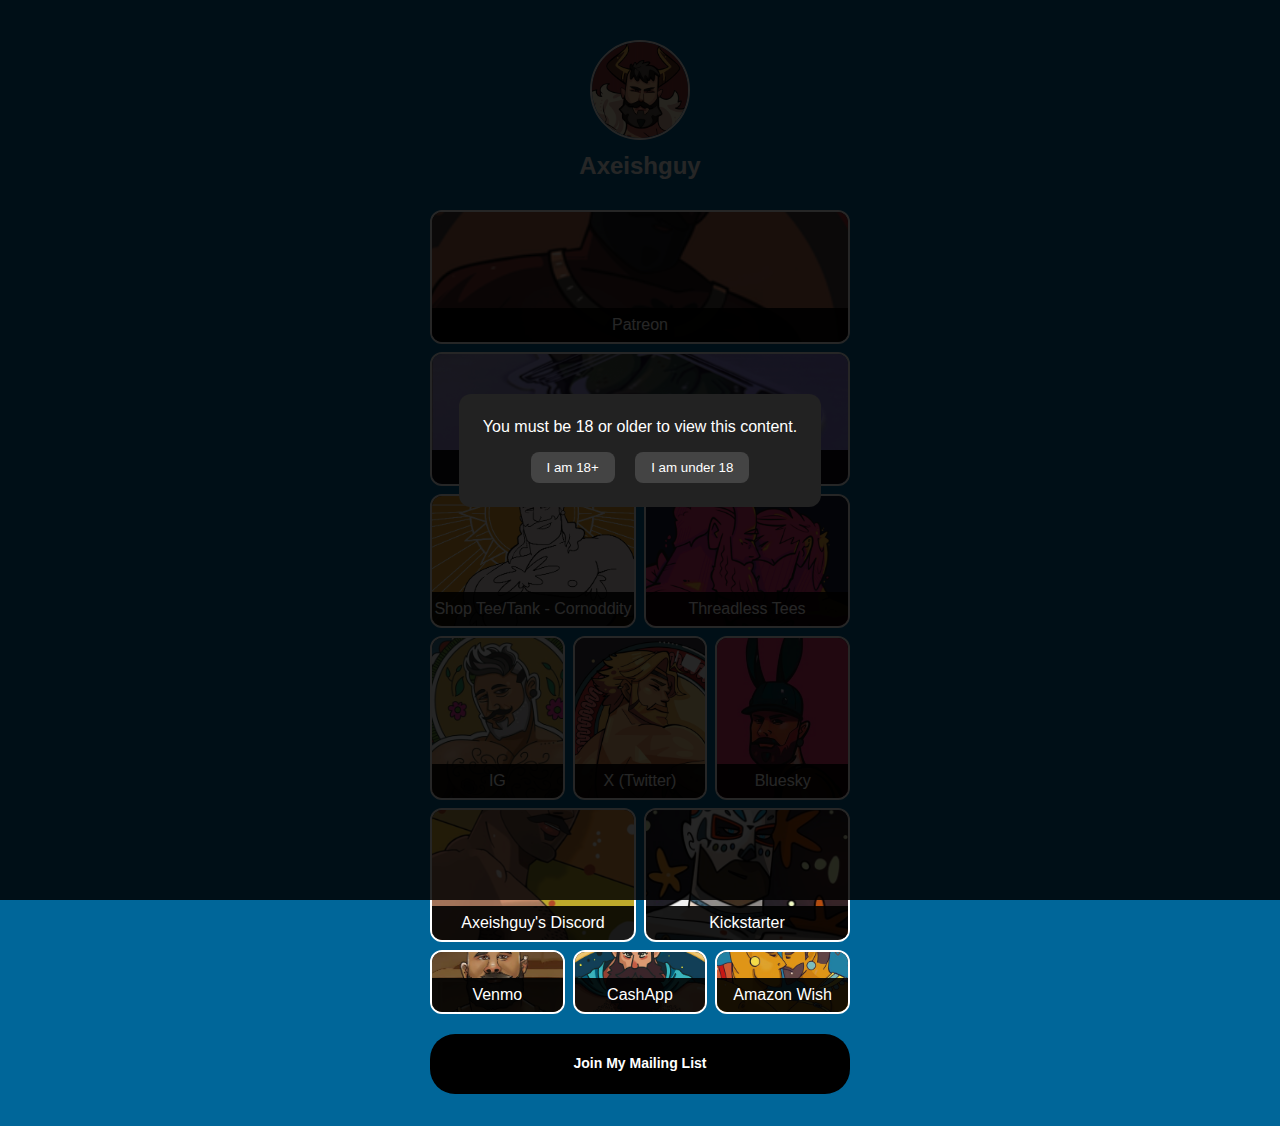
<file: index.html>
<!DOCTYPE html>
<html lang="en">
<head>
  <meta charset="UTF-8">
  <meta name="viewport" content="width=device-width,initial-scale=1">
  <title>Axeishguy</title>
  <link rel="stylesheet" href="css/style.css">
<!-- MailerLite Universal -->
<script>
    (function(w,d,e,u,f,l,n){w[f]=w[f]||function(){(w[f].q=w[f].q||[])
    .push(arguments);},l=d.createElement(e),l.async=1,l.src=u,
    n=d.getElementsByTagName(e)[0],n.parentNode.insertBefore(l,n);})
    (window,document,'script','https://assets.mailerlite.com/js/universal.js','ml');
    ml('account', '1511837');
</script>
<!-- End MailerLite Universal -->
<!-- End MailerLite Universal -->
</head>
<body>
  <!-- Age Gate Overlay -->
  <div id="age‑gate" class="age‑gate">
    <div class="age‑gate__dialog">
      <p>You must be 18 or older to view this content.</p>
      <button id="age‑gate‑yes">I am 18+</button>
      <button id="age‑gate‑no">I am under 18</button>
    </div>
  </div>

  <div class="container">
    <div class="profile">
      <img src="assets/profile.jpg" alt="Profile">
      <h1>Axeishguy</h1>
    </div>
    <div class="links-grid">
      <!-- Row 1 -->
      <a href="https://patreon.com/axeishguy" class="card patreon"><img src="assets/patreon.jpg"><div class="label">Patreon</div></a>
      <a href="https://www.etsy.com/shop/axeishguy" class="card etsy">
        <img src="assets/etsy.jpg"><div class="label">Etsy Shop ( sticker & print )</div></a>
           <!--<a href="prints.html" class="card"><img src="assets/prints.jpg"><div class="label">Art Merch (NSFW) </div></a>-->
      <!-- Row 2 -->

      <!-- Row: Etsy, Threadless, Cornoddity/Axeishguy -->
       <a href="https://cornoddity.com/axeishguy" class="card shop"><img src="assets/shop.jpg"><div class="label">Shop Tee/Tank - Cornoddity  </div></a>


      <a href="https://www.threadless.com/@axeishguy" class="card threadless">
        <img src="assets/threadless.jpg"><div class="label">Threadless Tees</div></a>

      <!-- Row bate -->
      <a href="https://instagram.com/axeishguy" class="card ig"><img src="assets/IG.jpg"><div class="label">IG </div></a>
      <a href="https://x.com/axeishguy" class="card x"><img src="assets/x.jpg"><div class="label">X (Twitter)</div></a>
      <a href="https://bsky.app/profile/axeishguy.bsky.social" class="card bsky"><img src="assets/bsky.jpg"><div class="label">Bluesky</div></a>
      <!-- New Row (Discord) -->
      <!--<a href="https://discord.gg/fP6cYFbKqj" class="card discord"><img src="assets/discord.jpg"><div class="label"> Axeishguy's Discord</div></a>-->
      <!-- Row 3 -->
      <!--<a href="#" class="card game"><img src="assets/game.jpg"><div class="label">Games and Graphics </div></a>-->
      <a href="https://discord.gg/fP6cYFbKqj" class="card discord"><img src="assets/discord.jpg"><div class="label"> Axeishguy's Discord</div></a>
      <a href="https://www.kickstarter.com/projects/axeishguy/seasonal-queer" class="card kickstarter"><img src="assets/kickstarter.jpg"><div class="label">Kickstarter </div></a>
      <!-- Row 4 -->
      <a href="https://venmo.com/axeishguy" class="card lowcls"><img src="assets/venmo.jpg"><div class="label">Venmo</div></a>
      <a href="https://cash.app/$axeishguy" class="card lowcls"><img src="assets/cashapp.jpg"><div class="label">CashApp</div></a>
      <a href="https://www.amazon.com/hz/wishlist/ls/1JCO4HMWVDSW7?ref_=wl_share" class="card lowcls"><img src="assets/amazon.jpg"><div class="label">Amazon Wish</div></a>
      <!-- ROW5 -->



    </div>
        <div class="newsletter">


         <button  class="ml-onclick-form popup-button" onclick="ml('show', 'O00My7', true)">Join My Mailing List </button>

        </div>
  </div>


  <script src="js/main.js"></script>
</body>
</html>
</file>
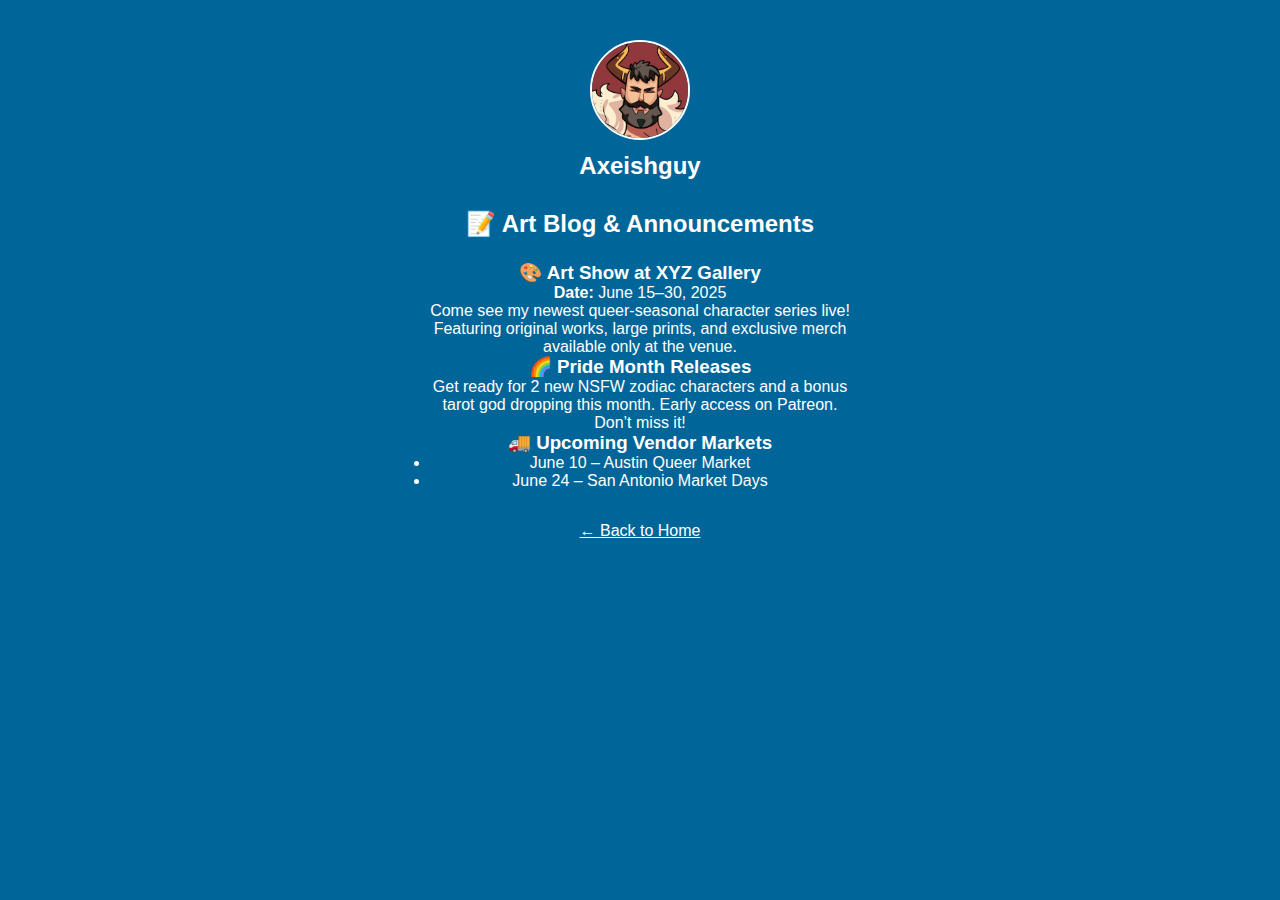
<file: blog.html>
<!DOCTYPE html>
<html lang="en">
<head>
  <meta charset="UTF-8">
  <meta name="viewport" content="width=device-width, initial-scale=1">
  <title>Blog & Updates – Axeishguy</title>
  <link rel="stylesheet" href="css/style.css">
</head>
<body>
  <div class="container">
    <!-- Same Profile Section -->

    <a href="index.html" class="profile" style="display: inline-block;">
  <img src="assets/profile.jpg" alt="Profile">
  <h1>Axeishguy</h1>
</a>

    <!-- Blog Title -->
    <h2 style="margin-bottom: 1.5rem;">📝 Art Blog & Announcements</h2>

    <!-- Blog Entry 1 -->
    <div class="blog-post">
      <h3>🎨 Art Show at XYZ Gallery</h3>
      <p><strong>Date:</strong> June 15–30, 2025</p>
      <p>Come see my newest queer-seasonal character series live! Featuring original works, large prints, and exclusive merch available only at the venue.</p>
    </div>

    <!-- Blog Entry 2 -->
    <div class="blog-post">
      <h3>🌈 Pride Month Releases</h3>
      <p>Get ready for 2 new NSFW zodiac characters and a bonus tarot god dropping this month. Early access on Patreon. Don’t miss it!</p>
    </div>

    <!-- Blog Entry 3 -->
    <div class="blog-post">
      <h3>🚚 Upcoming Vendor Markets</h3>
      <ul>
        <li>June 10 – Austin Queer Market</li>
        <li>June 24 – San Antonio Market Days</li>
      </ul>
    </div>

    <!-- Back link -->
    <p style="margin-top: 2rem;"><a href="index.html" style="color: #fff; text-decoration: underline;">← Back to Home</a></p>
  </div>
</body>
</html>
</file>
<file: css/style.css>
/* Reset */
* { margin: 0; padding: 0; box-sizing: border-box; }

/* Age‑Gate Overlay */
.age‑gate {
  position: fixed;
  top: 0; left: 0; right: 0; bottom: 0;
  background: rgba(0,0,0,0.85);
  display: flex;
  justify-content: center;
  align-items: center;
  z-index: 9999;
}
.age‑gate__dialog {
  background: #222;
  padding: 1.5rem;
  border-radius: 0.75rem;
  text-align: center;
  color: #fff;
}
.age‑gate__dialog p {
  margin-bottom: 1rem;
}
.age‑gate__dialog button {
  margin: 0 0.5rem;
  padding: 0.5rem 1rem;
  border: none;
  border-radius: 0.5rem;
  background: #444;
  color: #fff;
  cursor: pointer;
  transition: background 0.2s;
}
.age‑gate__dialog button:hover {
  background: #555;
}



/* Page container */
body {
  font-family: Arial, sans-serif;
  background-color: #069;
  display: flex;
  justify-content: center;
  padding: 2rem;
  min-height: 100vh;
  color: #fff;
}

.container {
  max-width: 420px;
  width: 100%;
  text-align: center;
}

/* Profile */
.profile img {
  width: 100px; height: 100px;
  border-radius: 50%;
  object-fit: cover;
  margin-bottom: .5rem;
  margin-top: .5rem;
  border: 2px solid rgba(255,255,255,1);
}
.profile h1 { font-size: 1.5rem; margin-bottom: 1.85rem; margin-top: 0rem; }

/* Grid: 6 columns of equal fraction */
.links-grid {
  display: grid;
  grid-template-columns: repeat(6, 1fr);
  gap: .5rem;
}

/* Default each card spans 2 columns (1/3 width) */
.links-grid .card {
  position: relative;
  overflow: hidden;
  border-radius: .75rem;
  background: #111;
  grid-column: span 2;
  border: 2px solid rgba(255,255,255,1);
}

/* Discord row (4th item) spans all 6 columns */
/*.links-grid .discord { grid-column: span 6; }*/

/* Game & Kickstarter (items 8 & 9) span 3 columns (1/2 width) */
.links-grid .patreon,
.links-grid .etsy { grid-column: span 6; }

/* Game & Kickstarter (items 8 & 9) span 3 columns (1/2 width) */
.links-grid .discord,
.links-grid .kickstarter, .links-grid .shop, .links-grid .threadless  { grid-column: span 3; }

.links-grid .mailer { grid-column: span 6; }
/* Images cropped uniformly */

.links-grid .venmo, .links-grid .paypal, .links-grid .amazon { height: 40px;
}

.card img {
  width: 100%; height: 130px;
  object-fit: cover;
  display: block;
}
.lowcls img {
height: 60px;
}
.ig img, .x img, .bsky img { height :160px;}
/* Label overlay */
.label {
  position: absolute;
  bottom: 0; width: 100%;
  background: rgba(0,0,0,0.9);
  padding: .5rem 0;
  font-size: 1rem;
  text-align: center;
}

/* Links */
a { text-decoration: none; color: inherit; }


/* mailer */
/* Newsletter section styling */
.newsletter {
  width: 100%;  /* Ensures it takes up the full width of the container */
  display: flex;
   height: 60px;
   height: 60px;
  justify-content: center;  /* Centers the card horizontally */
  margin-top: 20px;  /* Adds space between the grid and the newsletter section */
}

.newsletter .card {

  width: 100%;  /* Ensures the card inside the newsletter section is the same width */
  max-width: 400px;  /* Optional: Set a max width for the newsletter card */
}
/* Style for the popup button */
.popup-button {
  background-color: #000000;
  border: none;
  border-radius: 25px;
  box-shadow: none;
  color: #ffffff;
  cursor: pointer;
  font-family: 'Open Sans', Arial, Helvetica, sans-serif;
  font-size: 14px;
  font-weight: 700;
  line-height: 21px;
  padding: 10px;
  width: 100%;
  box-sizing: border-box;

}

.popup-button:hover {
  background-color: #555;
}
.mailer .label {
  font-size: 16px;
  font-weight: bold;
  color: #fff;
  text-align: center;
  margin-bottom: 10px;
}

.mailer form {
  text-align: center;
}

.mailer input {
  padding: 10px;
  width: 80%;
  margin-bottom: 10px;
  border-radius: 5px;
}

.mailer button {
  background-color: #069;
  color: white;
  padding: 10px 20px;
  border: none;
  border-radius: 5px;
  cursor: pointer;
}

.mailer button:hover {
  background-color: #0056b3;
}
</file>
